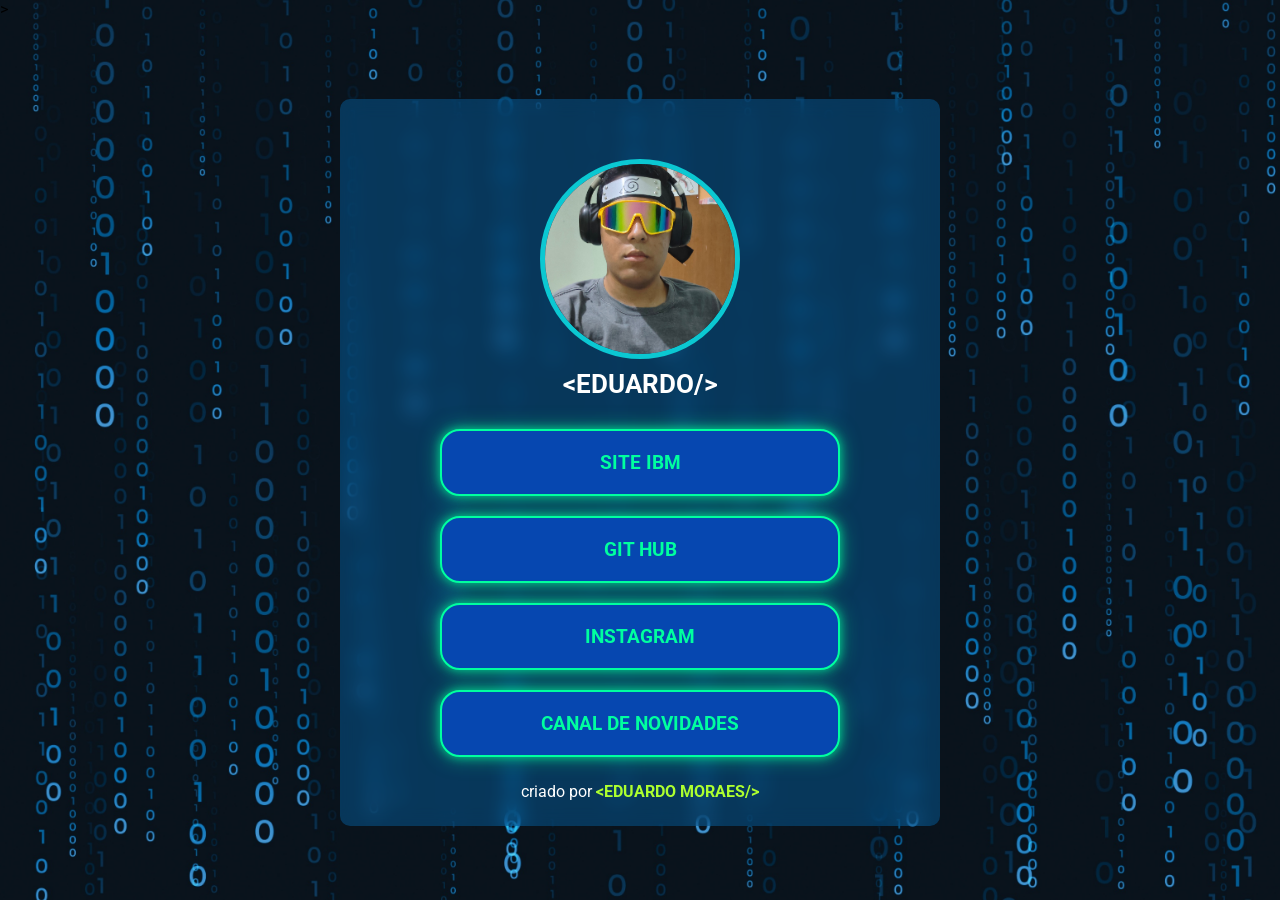
<file: index.html>
<!DOCTYPE html>
<html lang="pt-br">
<head>
    <meta charset="UTF-8">
    <meta name="viewport" content="width=device-width, initial-scale=1.0">
    <title>Projeto Links</title>

    <!--CSS3-->>
    <link rel="stylesheet" href="/src/css/style.css">
</head>
<body class="background">
    <main>
        <div class="links-container">
            <div class="perfil">
                <img src="/src/img/dev-user.jpg" alt="user" class="user">
                <span class="name-user">&lt;eduardo/&gt;</span>
            </div>
            <div class="links">
                <button id="link" onclick="abrirLink(1)">site ibm</button>
                <button id="link" onclick="abrirLink(2)">git hub</button>
                <button id="link" onclick="abrirLink(3)">instagram</button>
                <button id="link" onclick="abrirLink(4)">canal de novidades</button>
            </div>

            <footer>
                <p style="color: #fff; padding: 5px;">
                    criado por 
                    <span style="color: greenyellow; text-transform: uppercase; font-weight: bold;">
                        &lt;eduardo moraes/&gt;
                    </span>
                </p>
            </footer>
            </div>
        </div>
    </main>
    <script src="/src/js/script.js"></script>
</html>
</file>
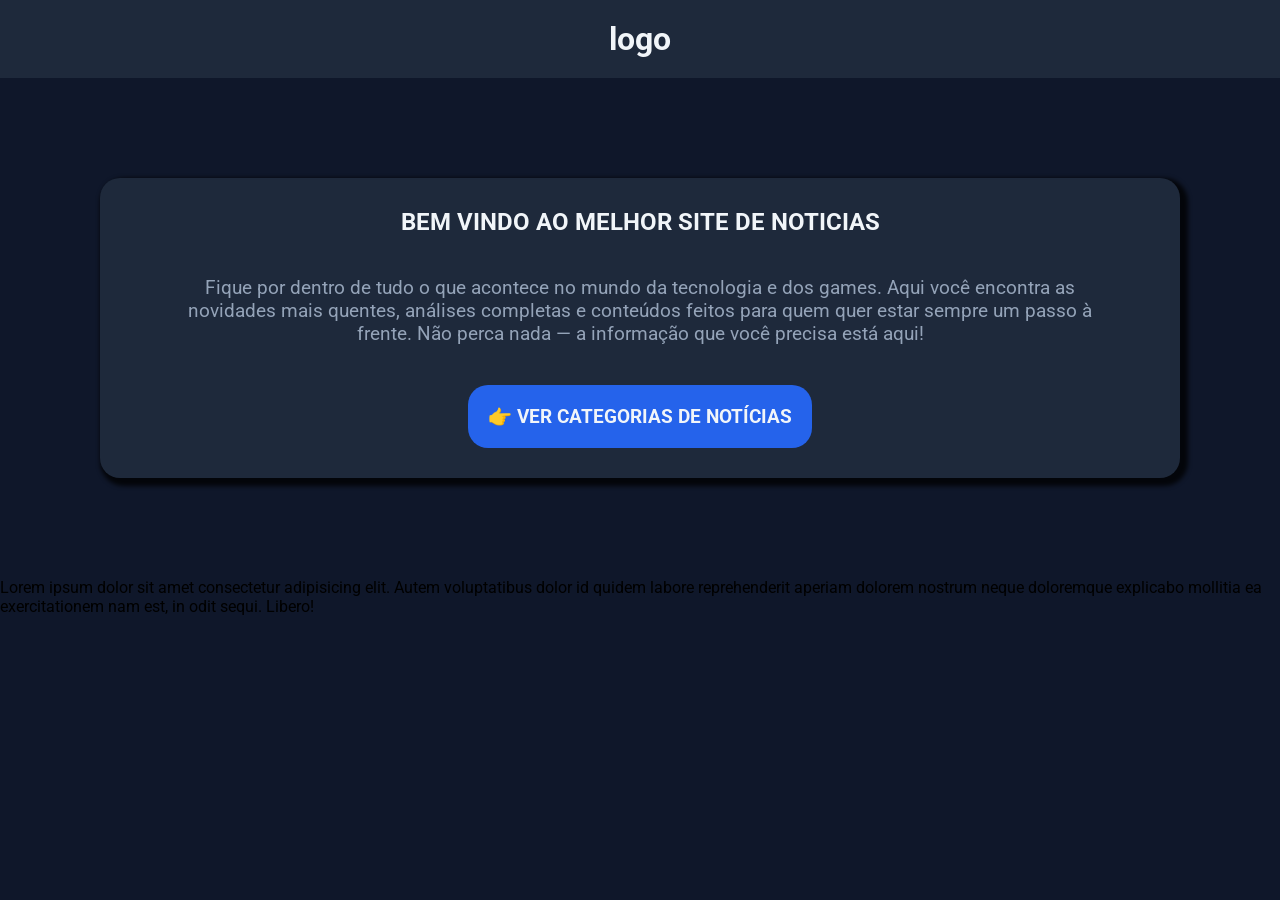
<file: src/pages/blog.html>
<!DOCTYPE html>
<html lang="pt-br">
<head>
    <meta charset="UTF-8">
    <meta name="viewport" content="width=device-width, initial-scale=1.0">
    <title>Blog</title>
    <link rel="stylesheet" href="/src/css/blog.css">
</head>
<body class="bg-color">
    <header>
        <div class="logo">
            <h1>logo</h1>
        </div>
    </header>

    <main>
        <div class="anuncio">
            <div class="info-anuncio">
                <span class="titulo-info">Bem vindo ao melhor site de noticias</span>
                <p class="text-info">
                    Fique por dentro de tudo o que acontece no mundo da tecnologia e dos games. Aqui você encontra as novidades mais quentes, análises completas e conteúdos feitos para quem quer estar sempre um passo à frente. Não perca nada — a informação que você precisa está aqui!
                </p>
            </div>
            <a class="ver-info" href="#informacoes">👉 Ver categorias de notícias</a>
        </div>
    </main>

    <section id="informacoes">
        <div class="noticias">
            <p>
                Lorem ipsum dolor sit amet consectetur adipisicing elit. Autem voluptatibus dolor id quidem labore reprehenderit aperiam dolorem nostrum neque doloremque explicabo mollitia ea exercitationem nam est, in odit sequi. Libero!
            </p>
        </div>
    </section>

    <script src="/src/js/blog.js"></script>
</body>
</html>
</file>
<file: src/css/style.css>
@import url(variaveis.css);

.background {
    background-image: url("/src/img/matrix-background.jpg");
    background-size: cover;
    background-position: center;
    background-repeat: no-repeat;
    min-height: 100vh;
}

/* FOTO PERFIL */

.user {
    width: 200px;
    height: 200px;
    border-radius: 50%;
    object-fit: cover;
    border: 5px solid rgb(11, 200, 210);
}

/* NOME */

.name-user {
    font-size: clamp(1.4rem, 2vw, 1.9rem);
    color: #fff;
    text-transform: uppercase;
    font-weight: bold;
    padding: 10px;
    text-align: center;
}

/* PERFIL */

.perfil {
    display: flex;
    justify-content: center;
    align-items: center;
    margin: auto;
    flex-direction: column;
    padding-top: 40px;
}

/* CONTAINER */

.links-container {
    display: flex;
    flex-direction: column;
    align-items: center;
    justify-content: center;

    margin: 80px auto;

    width: 90%;
    max-width: 600px;

    padding: 20px;

    background: rgba(4, 138, 234, 0.3);
    backdrop-filter: blur(10px);
    -webkit-backdrop-filter: blur(10px);

    border-radius: 10px;
}

/* LINKS */

.links {
    display: flex;
    gap: 20px;
    flex-direction: column;
    justify-content: center;
    align-items: center;
    margin: 20px auto;
    width: 100%;
}

/* BOTÃO */

button {
    width: 100%;
    max-width: 400px;

    padding: 20px;

    font-size: clamp(1rem, 1.5vw, 1.2rem);

    text-transform: uppercase;
    font-weight: bold;

    background: #0647b0;
    color: #00ff9f;

    border: 2px solid #00ff9f;
    border-radius: 20px;

    cursor: pointer;

    box-shadow: 0 0 10px #00ff9da1, 0 0 20px #00ff9d85;

    transition: 0.3s;
}

/* HOVER */

button:hover {
    background: #00ff9f;
    color: #000;

    box-shadow:
        0 0 5px #00ff9f,
        0 0 25px #00ff9f,
        0 0 50px #00ff9f,
        0 0 100px #00ff9f;
}

/* ---------- MOBILE ---------- */

@media (max-width: 768px) {

    .links-container {
        margin: 60px auto;
        padding: 15px;
    }

    .user {
        width: 150px;
        height: 150px;
    }

}

/* ---------- CELULAR PEQUENO ---------- */

@media (max-width: 480px) {

    .links-container {
        margin: 40px auto;
    }

    button {
        padding: 16px;
    }

}
</file>
<file: src/css/blog.css>
@import url('https://fonts.googleapis.com/css2?family=Roboto:ital,wght@0,100..900;1,100..900&display=swap');

:root {
    --background: #0F172A;
    --background-secondary: #1E293B;
    --primary: #2563EB;
    --highlight: #06B6D4;
    --text: #F1F5F9;
    --text-secondary: #94A3B8;
}

*{
    margin: 0;
    padding: 0;
    box-sizing: border-box;
    font-family: "Roboto", sans-serif;
}

.bg-color{
    background-color: var(--background);
}

header{
    display: flex;
    justify-content: center;
    align-items: center;
    padding: 20px;
    background-color: var(--background-secondary);
}

.logo{
    color: var(--text);
}

.anuncio{
    display: flex;
    justify-content: center;
    align-items: center;
    flex-direction: column;
    background-color: var(--background-secondary);

    margin: 100px;
    padding: 30px;
    border-radius: 20px;
    text-align: center;
    box-shadow: 4px 4px 4px 4px  rgba(0, 0, 0, 0.762);
}

.titulo-info{
    font-size: 1.5rem;
    text-transform: uppercase;
    font-weight: bold;
    color: var(--text);
}
.text-info{
    font-size: 1.2rem;
    padding: 40px;
    color: var(--text-secondary);
}

.ver-info{
    background-color: var(--primary);
    color: var(--text);
    font-size: 1.2rem;
    text-decoration: none;
    padding: 20px;
    border-radius: 20px;
    text-transform: uppercase;
    font-weight: bold;
}
.ver-info:hover{
    color: #1E293B;
    background-color: var(--highlight);
}
</file>
